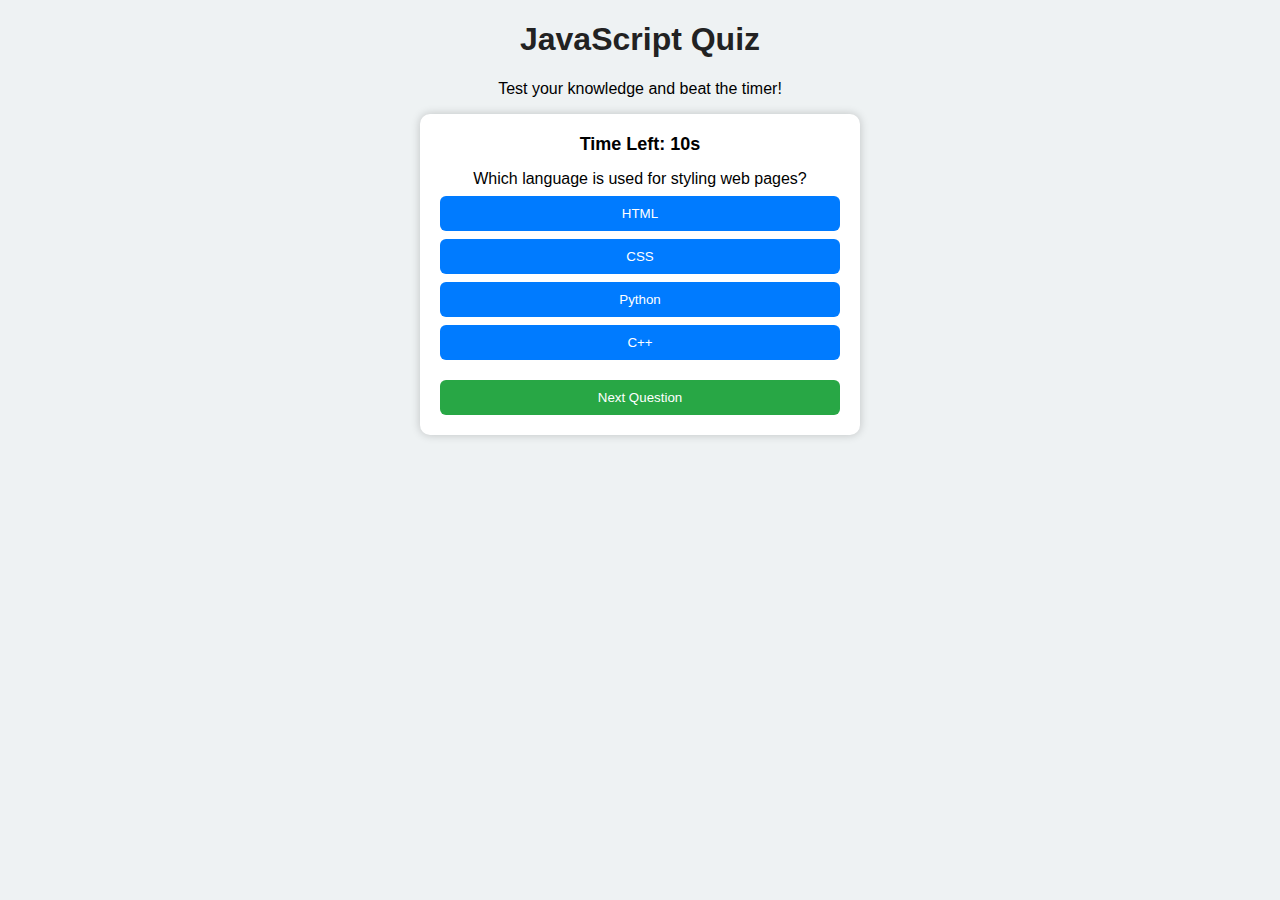
<file: index.html>
<!DOCTYPE html>
<html lang="en">
<head>
    <meta charset="UTF-8">
    <meta name="viewport" content="width=device-width, initial-scale=1.0">
    <title>Quiz Application</title>
    <link rel="stylesheet" href="style.css">
</head>
<body>

    <header>
        <h1>JavaScript Quiz</h1>
        <p>Test your knowledge and beat the timer!</p>
    </header>

    <section class="quiz-container">
        <div id="timer">Time Left: 10s</div>

        <div id="question"></div>
        <div id="options"></div>

        <div id="feedback"></div>

        <button id="nextBtn" onclick="nextQuestion()">Next Question</button>
    </section>

    <footer>
        <p id="score"></p>
    </footer>

    <script src="script.js"></script>
</body>
</html>
</file>
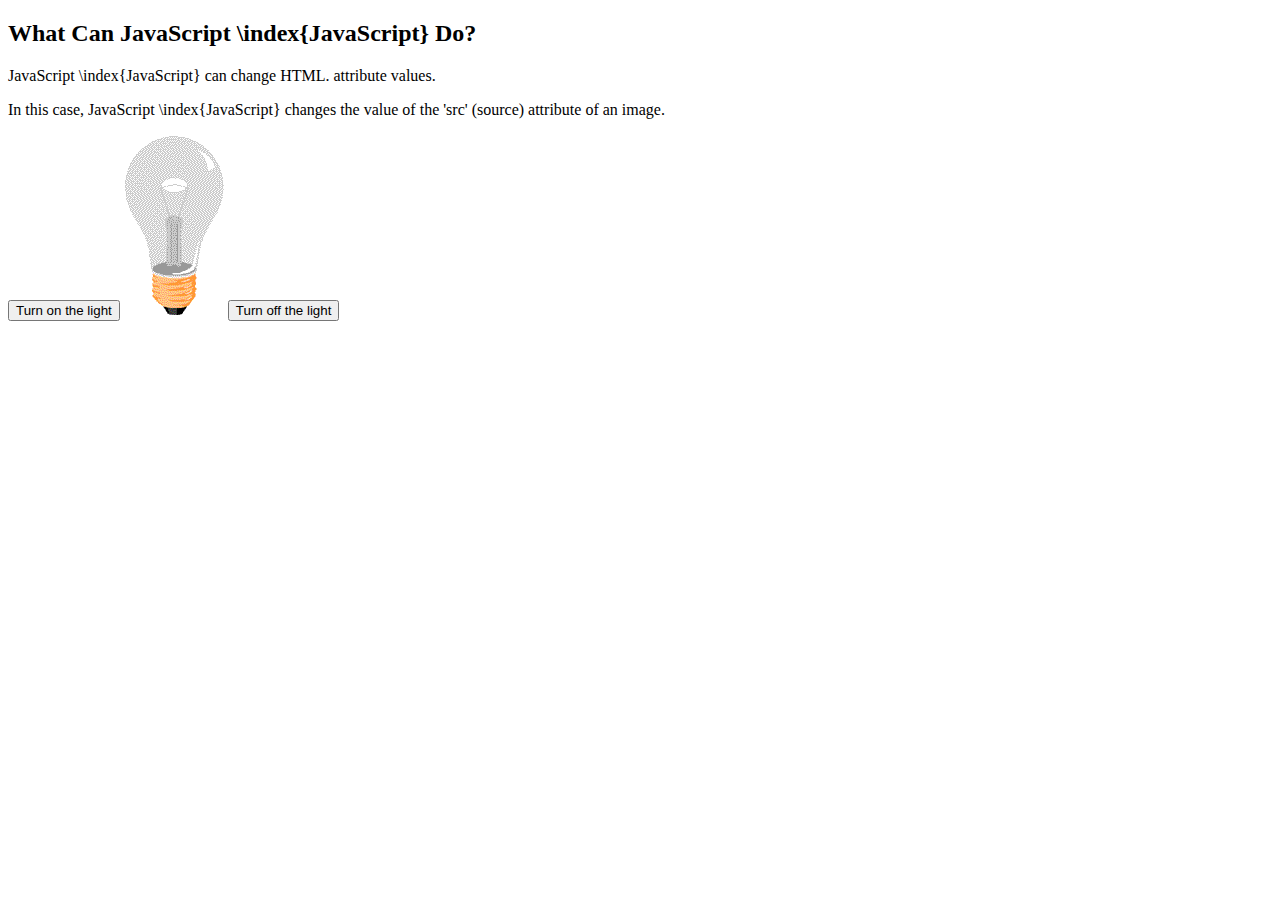
<file: changelight.html>
<!DOCTYPE html>
<html>
<body>

<h2>What Can JavaScript \index{JavaScript} Do?</h2>

<p>JavaScript \index{JavaScript} can change HTML. attribute values.
</p>
<p>In this case, JavaScript \index{JavaScript} changes the value of 
the 'src' (source) attribute of an image.</p>

<!- Button to turn the light ON ->
<button onclick='document.getElementById("myImage").src=
"pic_bulbon.gif"'>Turn on the light</button>

<!- Image tag ->
<img id="myImage" src=
"pic_bulboff.gif" style="width:100px">

<!- Button to turn the light OFF ->
<button onclick='document.getElementById("myImage").src=
"pic_bulboff.gif"'>Turn off the light</button>

</body>
</html>
</file>
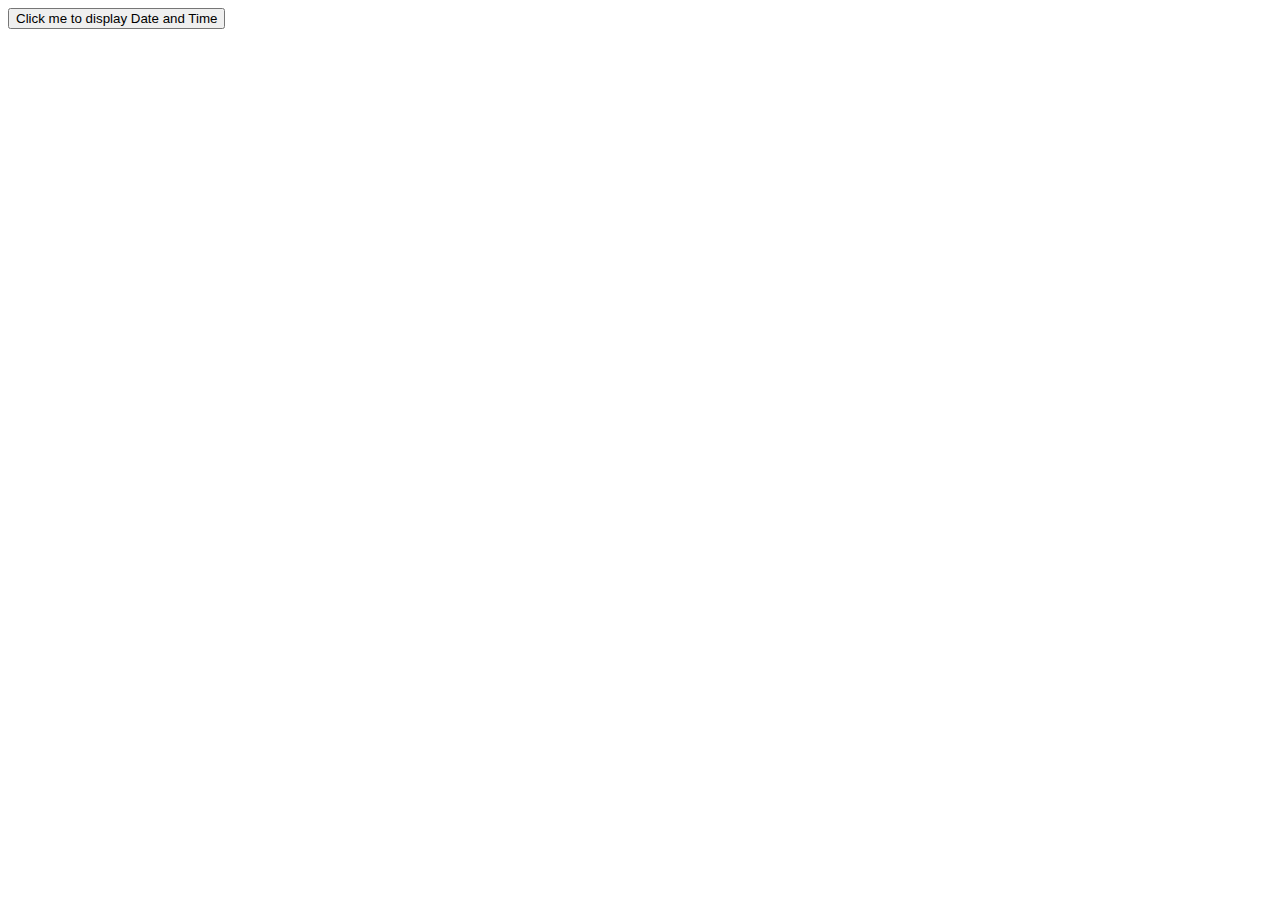
<file: datetimejs.html>
<!DOCTYPE html>
<html>
<head>
	<title>Date and Time</title>
</head>
<body>
	<button type="button" onclick="document.getElementById('demo').
        innerText = Date()";>Click me to display Date and Time</button>
	<p id="demo"></p>

<script>
	document.getElementById("demo").style.color = "red";
	document.getElementById("demo").style.backgroundColor = "yellow";
</script>
</body>
</html>
</file>
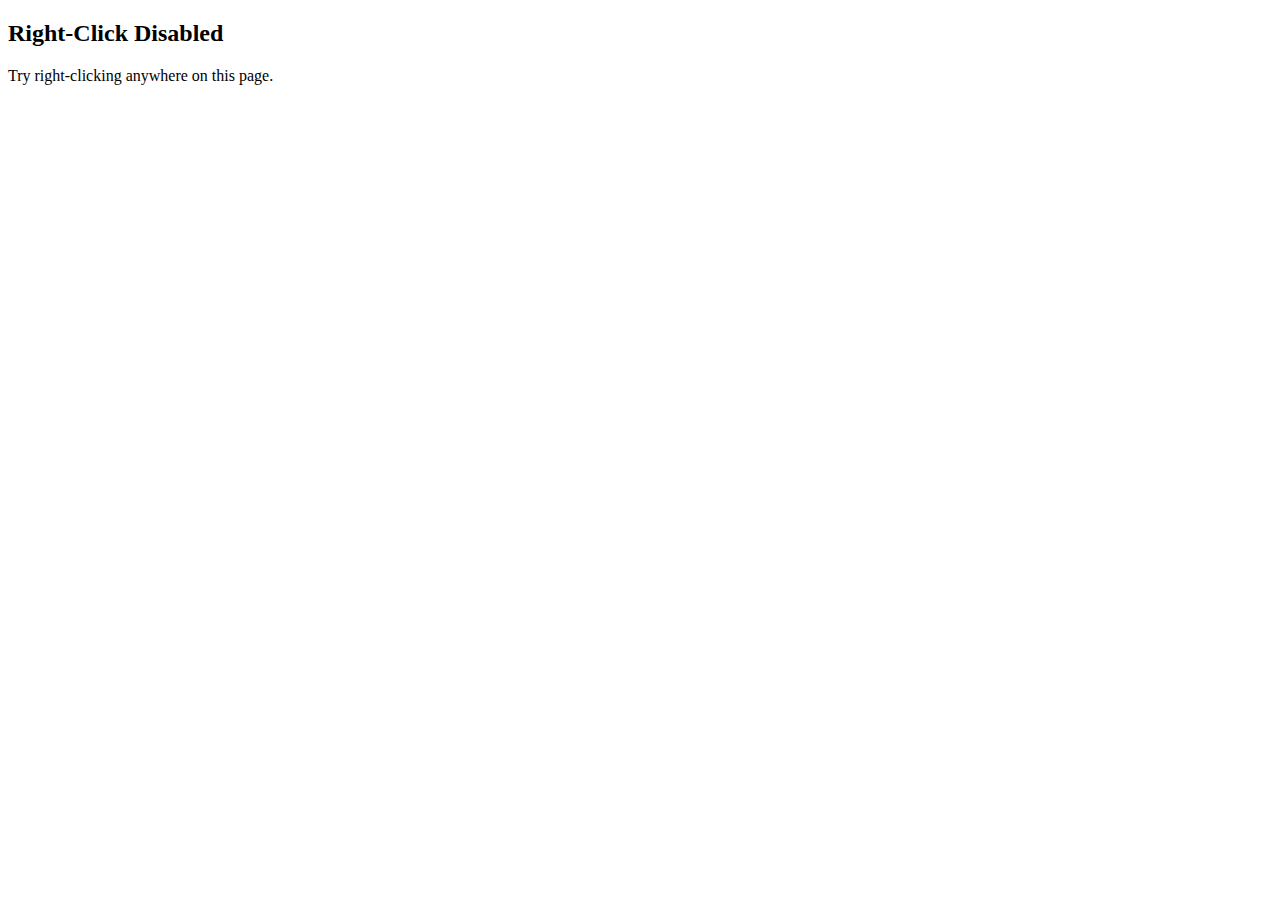
<file: disable-right-click.html>
<!DOCTYPE html>
<html>
<head>
	<title>Disable Right-Click</title>
	<script>
		//JavaScript to disable right-click
		document.addEventListener("contextmenu", function(event){
			alert("Right-click is disabled on this page.");
			event.preventDefault();
		});
	</script>
</head>
<body>
	<h2>Right-Click Disabled</h2>
	<p>Try right-clicking anywhere on this page.</p>
</body>
</html>
</file>
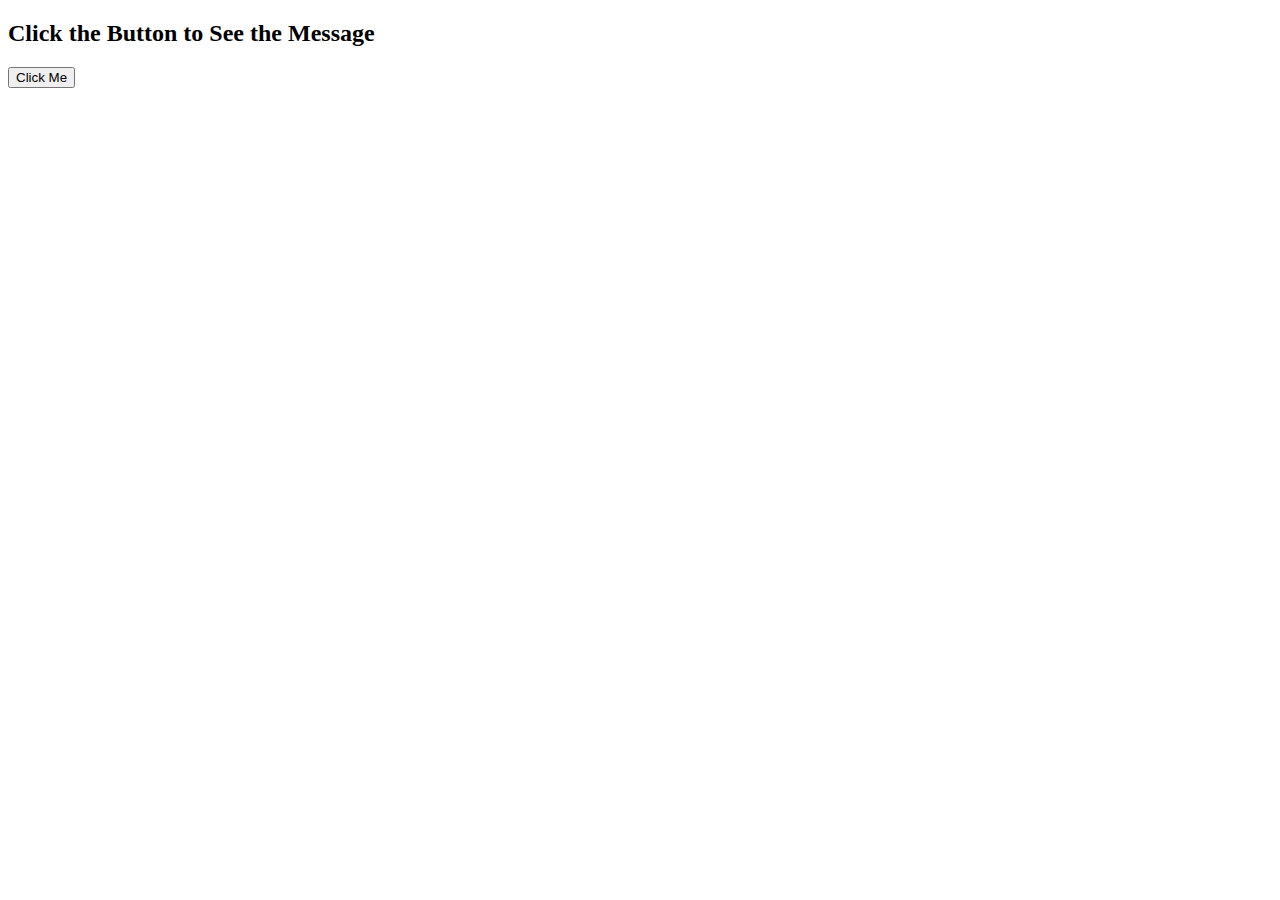
<file: extjavascript.html>
<!DOCTYPE html>
<html>
<head>
	<title>External JavaScript Example</title>
	<!--Link the external JavaScript file-->
	<script src="message.js"></script>
</head>
<body>
	<h2>Click the Button to See the Message</h2>
	<!--Button to trigger the JavaScript function-->
	<button onclick="msg()">Click Me</button>
</body>
</html>
</file>
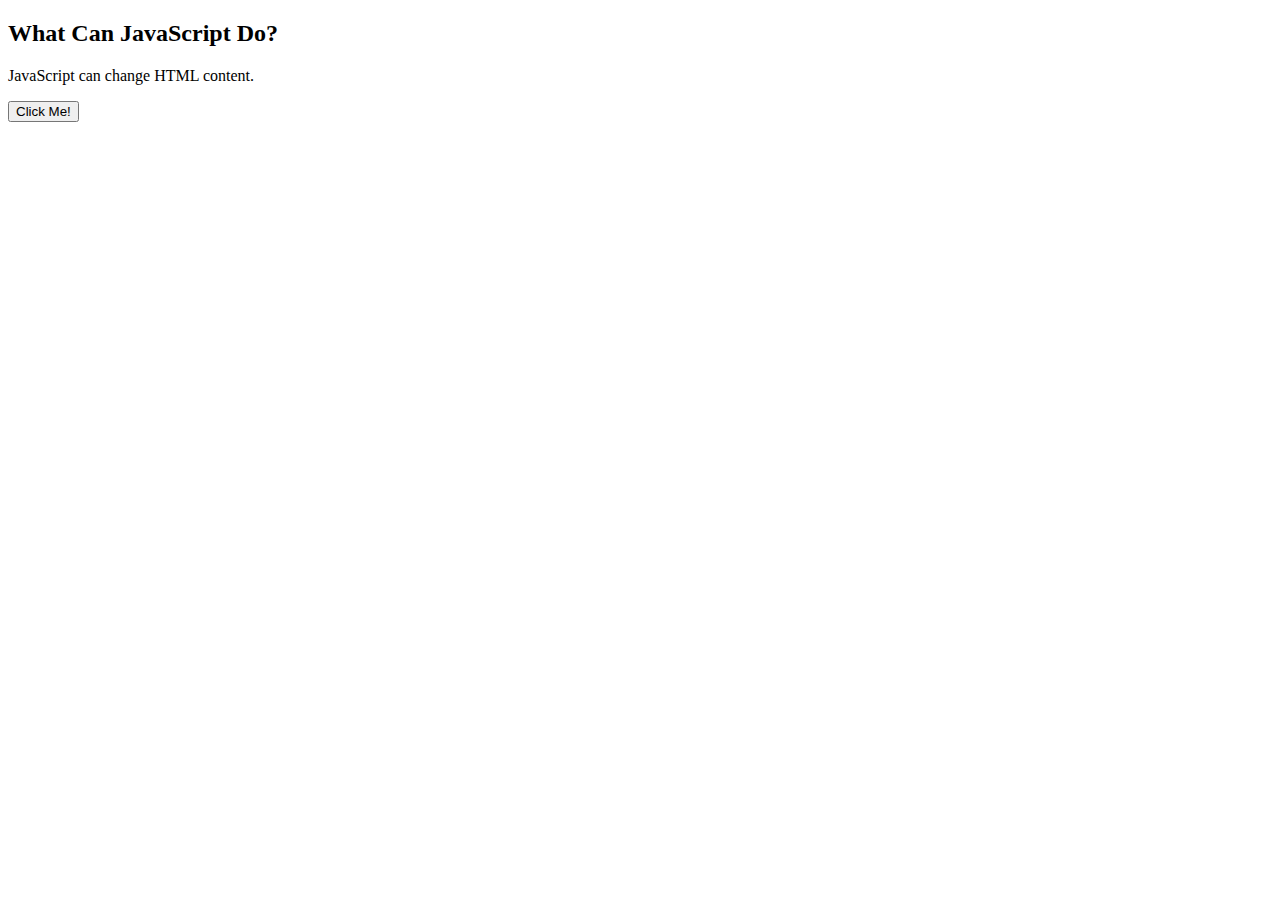
<file: firstjs.html>
<!DOCTYPE html>
<html>
<body>
<h2>What Can JavaScript Do?</h2>
<p id="demo">JavaScript can change HTML content.</p>
<button type="button" onclick='document.getElementById("demo").
innerHTML = "Hello JavaScript!"'>Click Me!</button>
</body>
</html>
</file>
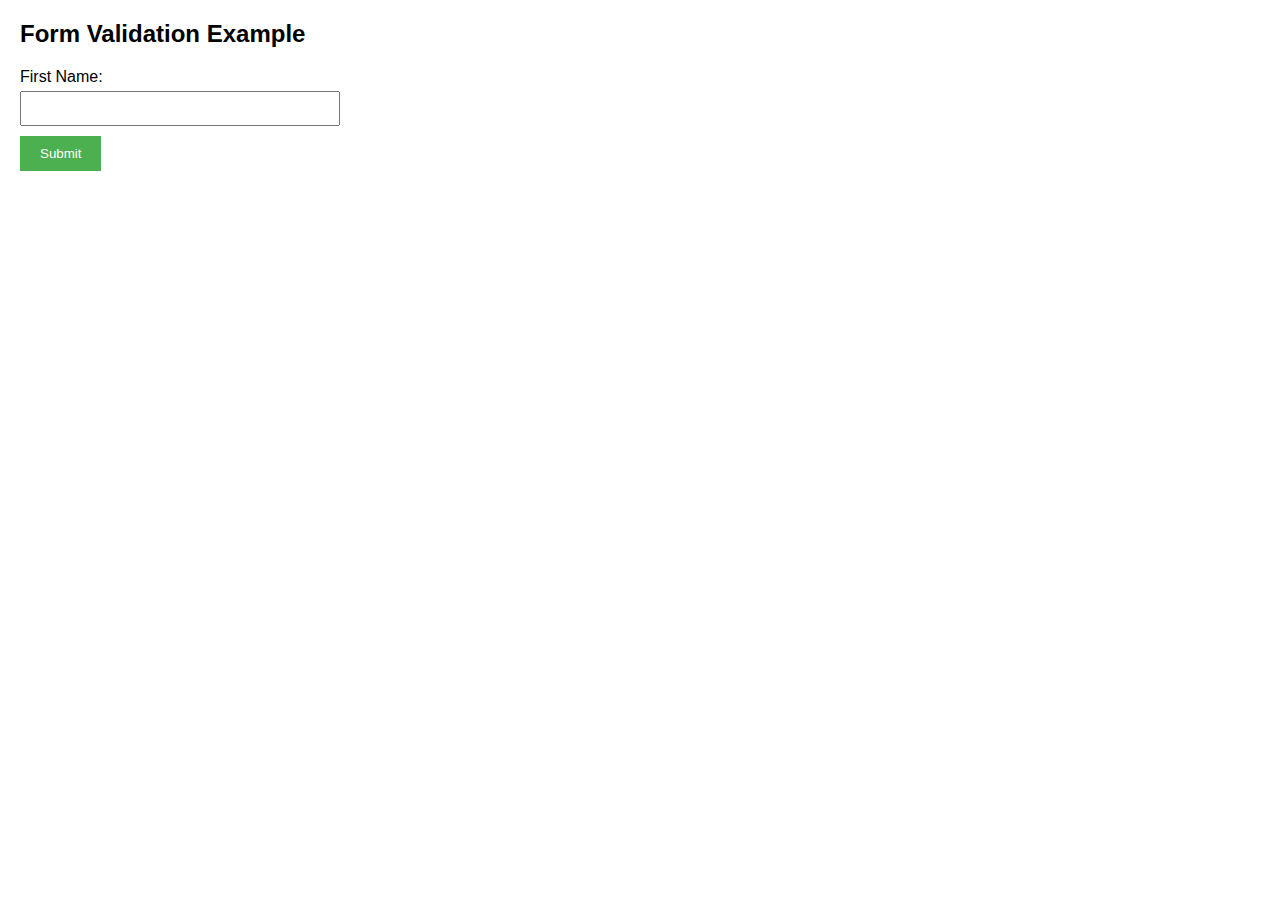
<file: form-validation.html>
<!DOCTYPE html>
<html>
<head>
	<title>Form Validation</title>
	<!-- Add basic styling -->
	<style>
		body {
			font-family: Arial, sans-serif;
			margin: 20px;
		}
		.form-group {
			margin-bottom: 10px;
		}

		label {
			display: block;
			margin-bottom: 5px;
		}
		input {
			padding: 8px;
			width: 300px;
		}
		button {
		padding: 10px 20px;
		background-color: #4CAF50;
		color: white;
		border: none;
		cursor: pointer;
		}
		button:hover {
			background-color: #45a049;
		}
	</style>
</head>
<body>
	<h2>Form Validation Example</h2>
	<form name="myForm" onsubmit="return validateForm()">
		<div class="form-group">
			<label for="fname">First Name:</label>
			<input type="text" id="fname" name="fname">
		</div>
		<button type="submit">Submit</button>
	</form>

	<!-- Include JavaScript \index{JavaScript}-->
	<script src="form-validation.js"></script>
</body>
</html>
</file>
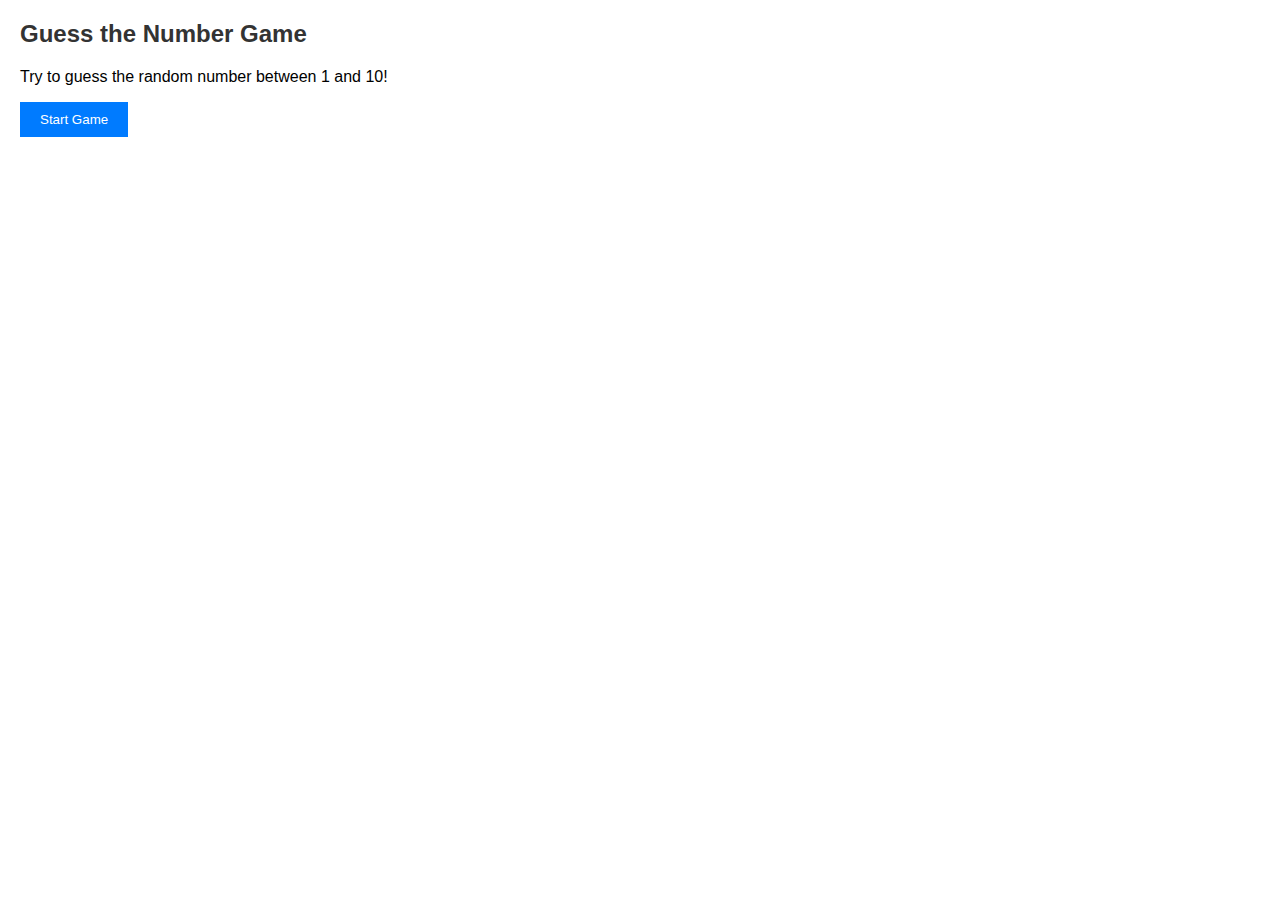
<file: guess-number.html>
<!DOCTYPE html>
<html>
<head>
    <title>Guess the Number Game</title>
    <!-- Add basic styling -->
    <style>
        body {
            font-family: Arial, sans-serif;
            margin: 20px;
        }
        h2 {
            color: #333;
        }
        button {
            padding: 10px 20px;
            background-color: #007BFF;
            color: white;
            border: none;
            cursor: pointer;
        }
        button:hover {
            background-color: #0056B3;
        }
    </style>
</head>

<body>
    <h2>Guess the Number Game</h2>
    <p>Try to guess the random number between 1 and 10!</p>
    <button onclick="playGame()">Start Game</button>

    <script src="guess-number.js"></script>
</body>
</html>
</file>
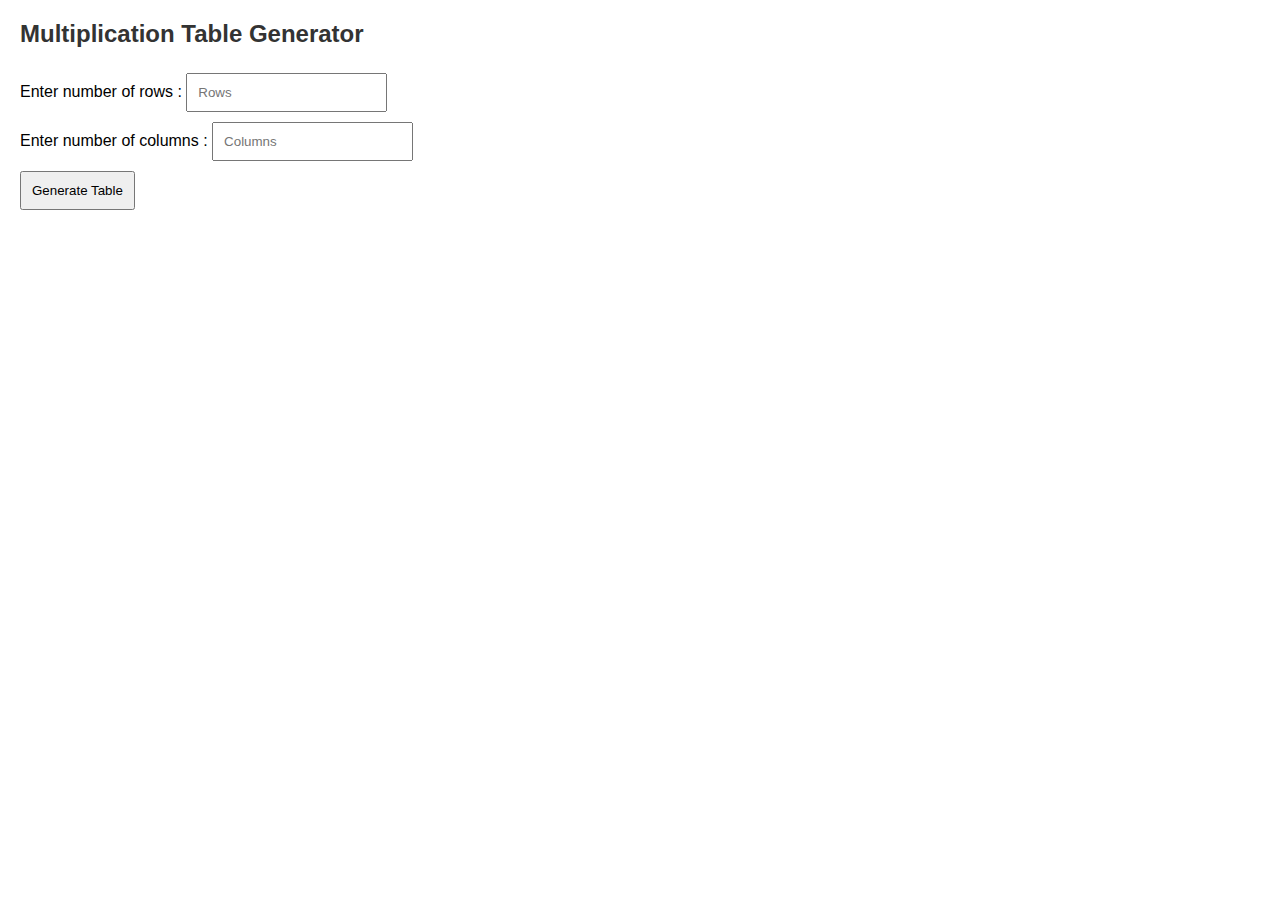
<file: multiplication-table.html>
<!DOCTYPE html>
<html>
<head>

    <title>Multiplication Table</title>

    <!-- Add some styling -->
    <style>
        body {
            font-family: Arial, sans-serif;
            margin: 20px;
        }

        h2 {
            color: #333;
        }

        table {
            border-collapse: collapse;
            width: 100%;
        }

        th, td {
            border: 1px solid #ddd;
            text-align: center;
            padding: 8px;
        }

        th {
            background-color: #f2f2f2;
        }

        input, button {
            padding: 10px;
            margin: 5px 0;
        }
    </style>

</head>
<body>

    <h2>Multiplication Table Generator</h2>

    <label for="rows">Enter number of rows :</label>
    <input type="number" id="rows" min="1" placeholder="Rows">
    <br>

    <label for="columns">Enter number of columns :</label>
    <input type="number" id="columns" min="1" placeholder="Columns">
    <br>

    <button onclick="generateTable()">Generate Table</button>
    <br><br>

    <div id="tableContainer"></div>

    <script src="multiplication-table.js"></script>
</body>
</html>
</file>
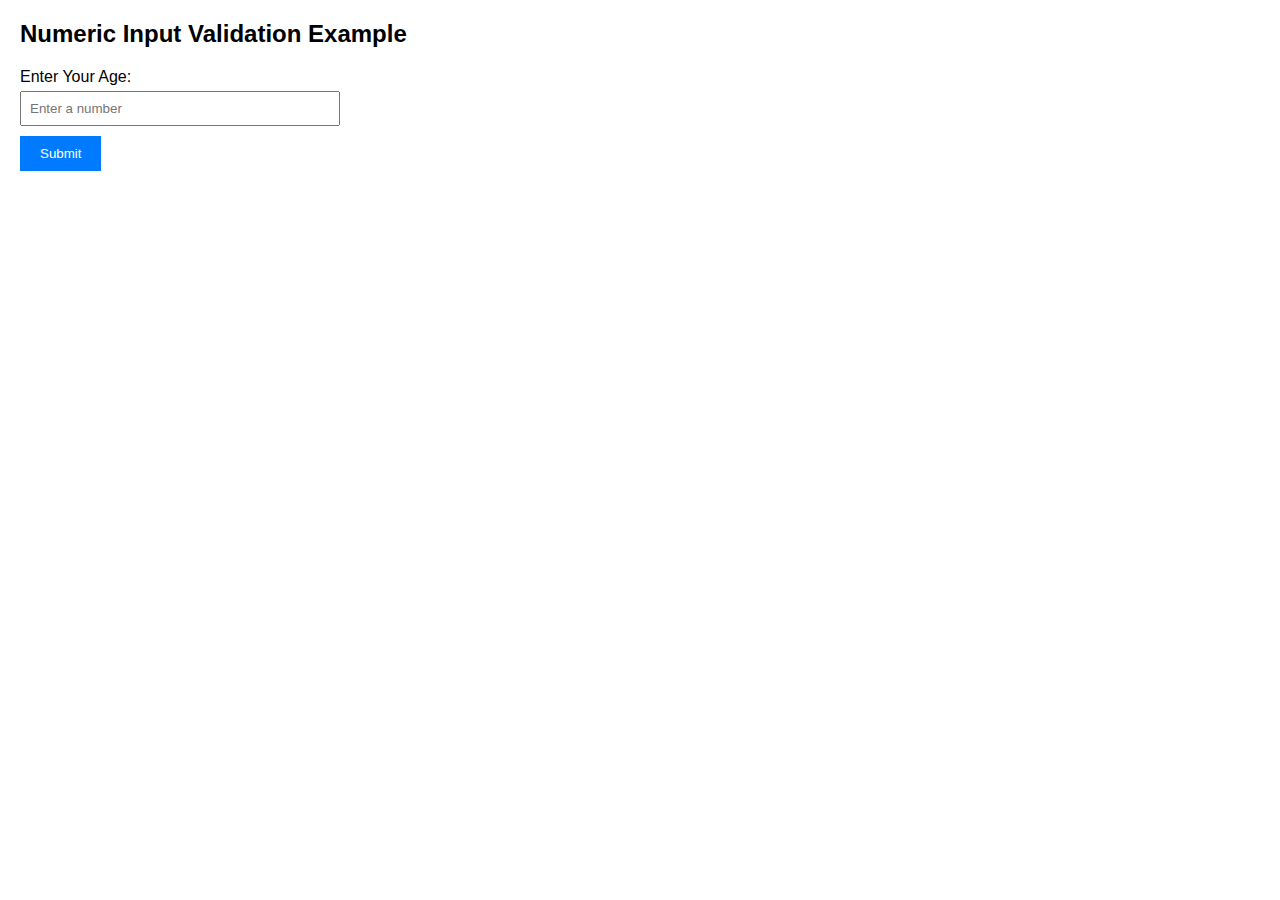
<file: numeric-validation.html>
<!DOCTYPE html>
<html>
<head>
    <title>Numeric Input Validation</title>
    <!-- Add basic styling -->
    <style>
        body {
            font-family: Arial, sans-serif;
            margin: 20px;
        }
        .form-group {
            margin-bottom: 10px;
        }
        label {
            display: block;
            margin-bottom: 5px;
        }
        input {
            padding: 8px;
            width: 300px;
        }
        button {
            padding: 10px 20px;
            background-color: #007BFF;
            color: white;
            border: none;
            cursor: pointer;
        }
        button:hover {
            background-color: #0056b3;
        }
    </style>
</head>
<body>

    <h2>Numeric Input Validation Example</h2>

    <form name="numericForm" onsubmit="return validateNumericInput()">
        <div class="form-group">
            <label for="age">Enter Your Age:</label>
            <input type="text" id="age" name="age" placeholder="Enter a number">
        </div>
        <button type="submit">Submit</button>
    </form>

    <!--Include Javascript \index{JavaScript}-->
    <script src="numeric-validation.js"></script>
</body>
</html>
</file>
<file: style.css>
body {
    font-family: Arial, sans-serif;
    background-color: #eef2f3;
    text-align: center;
    margin: 20px;
}

header h1 {
    color: #222;
}

.quiz-container {
    background: white;
    padding: 20px;
    width: 400px;
    margin: auto;
    border-radius: 10px;
    box-shadow: 0 0 10px rgba(0,0,0,0.2);
}

#timer {
    font-size: 18px;
    margin-bottom: 15px;
    font-weight: bold;
}

#options button {
    display: block;
    width: 100%;
    margin: 8px 0;
    padding: 10px;
    border-radius: 6px;
    cursor: pointer;
    border: none;
    background-color: #007BFF;
    color: white;
}

#options button:hover {
    background-color: #0056b3;
}

#feedback {
    margin: 10px 0;
    font-size: 16px;
    font-weight: bold;
}

#nextBtn {
    margin-top: 10px;
    padding: 10px;
    width: 100%;
    border: none;
    background-color: #28a745;
    color: white;
    cursor: pointer;
    border-radius: 6px;
}

#nextBtn:hover {
    background-color: #218838;
}

footer {
    margin-top: 20px;
    font-size: 18px;
    font-weight: bold;
}
</file>
